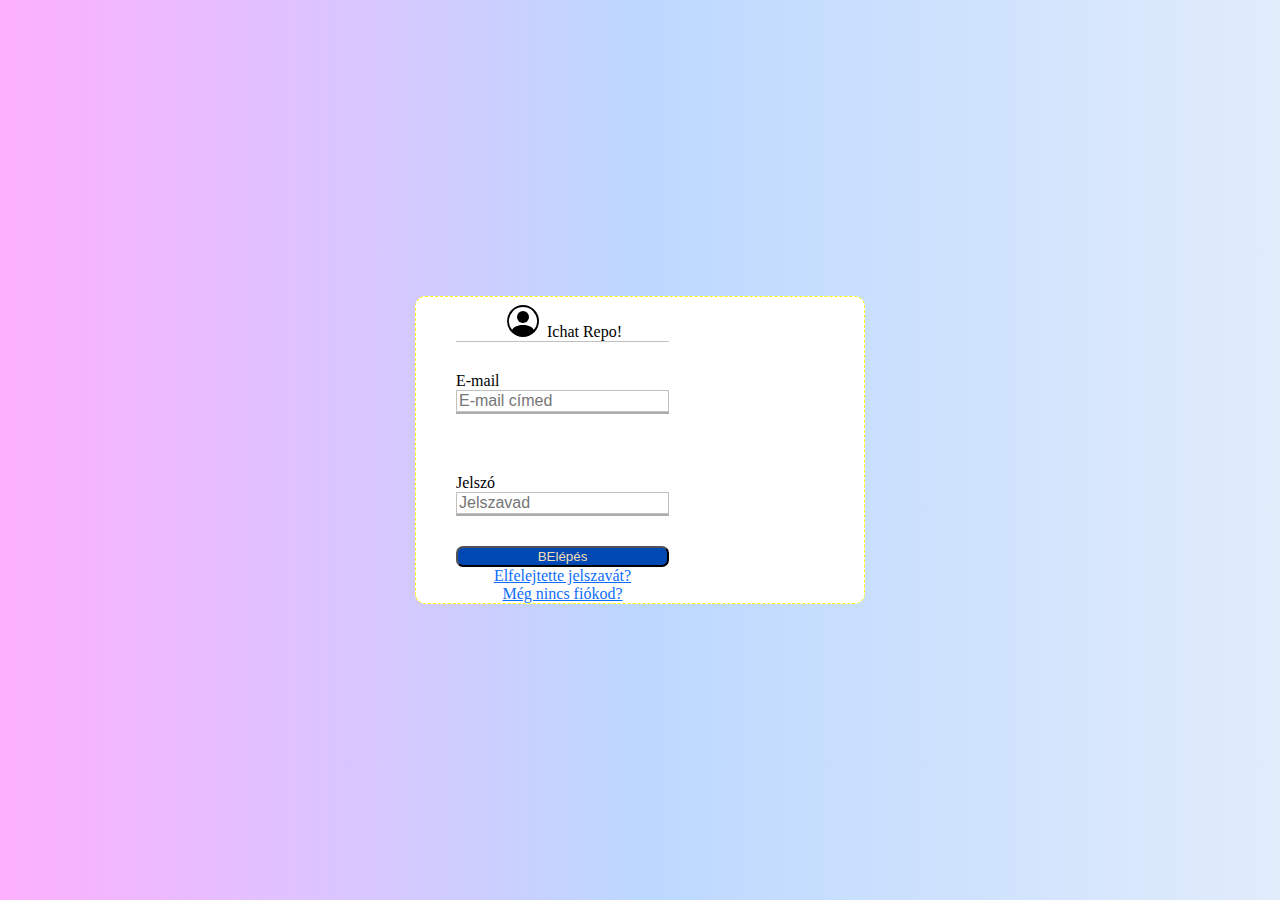
<file: login.html>
<!DOCTYPE html>
<html lang="en">
<head>
    <meta charset="UTF-8">
    <meta name="viewport" content="width=device-width, initial-scale=1.0">
    <title>Document</title>
    <link rel="stylesheet" href="style.css">
</head>
<body>




    
        <div class="center">
            <form action="" class="d-flex">
                    <div class="text-center">
                          <svg xmlns="http://www.w3.org/2000/svg" width="40" height="40" fill="currentColor" class="logo" viewBox="0 0 16 16">
                                <path d="M11 6a3 3 0 1 1-6 0 3 3 0 0 1 6 0"/>
                                <path fill-rule="evenodd" d="M0 8a8 8 0 1 1 16 0A8 8 0 0 1 0 8m8-7a7 7 0 0 0-5.468 11.37C3.242 11.226 4.805 10 8 10s4.757 1.225 5.468 2.37A7 7 0 0 0 8 1"/>
                              </svg>  Ichat Repo!
                        </div>
            
                    <div class="form-div">
                        <label for="email" class="form-label">E-mail</label> <br>
                        <input type="text" class="form-control " placeholder="E-mail címed" name="email">
                    </div>
            
                    <div class="form-div">
                        <label for="password" class="form-label">Jelszó</label> <br>
                        <input type="password" class="form-control " placeholder="Jelszavad" name="password">
                    </div>
                    <div>
                        <button>BElépés</button>
                    </div>
                    <div class="kozepre">
                        <a href="">Elfelejtette jelszavát?</a>
                    </div>
                    <div class="kozepre">
                        <a href="register.html">Még nincs fiókod?</a>
                    </div>
                </form>
        </div>




       




    
    
</body>
</html>
</file>
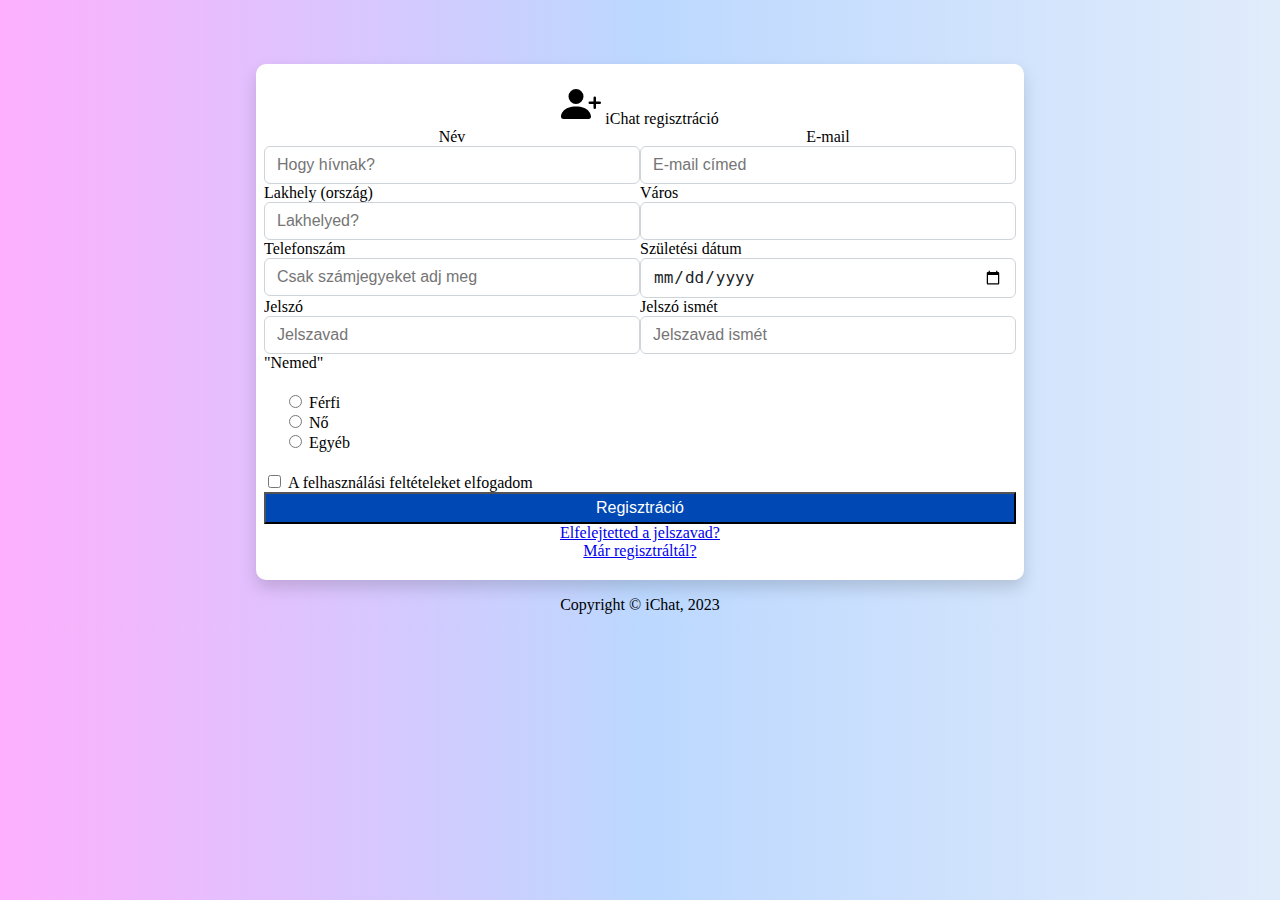
<file: register.html>
<!DOCTYPE html>
<html lang="en">
<head>
    <meta charset="UTF-8">
    <meta name="viewport" content="width=device-width, initial-scale=1.0">
    <title>Document</title>
    <link rel="stylesheet" href="register.css">
</head>
<body>

<div class="main">
    <div class="container">
        <div class="row shadow">
            <form action="" class="d-flex padding-from">
                <div class="col-12 jstf-center">
                    <svg xmlns="http://www.w3.org/2000/svg" width="40" height="40" fill="currentColor" class="bi bi-person-plus-fill" viewBox="0 0 16 16">
                        <path d="M1 14s-1 0-1-1 1-4 6-4 6 3 6 4-1 1-1 1zm5-6a3 3 0 1 0 0-6 3 3 0 0 0 0 6"/>
                        <path fill-rule="evenodd" d="M13.5 5a.5.5 0 0 1 .5.5V7h1.5a.5.5 0 0 1 0 1H14v1.5a.5.5 0 0 1-1 0V8h-1.5a.5.5 0 0 1 0-1H13V5.5a.5.5 0 0 1 .5-.5"/>
                      </svg>  iChat regisztráció
                </div>
                <div class="col-6 jstf-center">
                    <label for="name" class="form-label">Név</label>
                    <input type="text" id="name" class="form-control" placeholder="Hogy hívnak?" name="name" value="">
                </div>
                <div class="col-6 jstf-center">
                    <label for="email" class="form-label">E-mail</label>
                    <input type="text" id="email" class="form-control" placeholder="E-mail címed" name="email" value="">
                </div>
                <div class="col-6">
                    <label for="living_country" class="form-label">Lakhely (ország)</label>
                    <input type="text" id="living_country" class="form-control" placeholder="Lakhelyed?" name="living_country" value="">
                </div>
                <div class="col-6">
                    <label for="living_city" class="form-label">Város</label>
                    <input id="living_city" class="form-control " name="living_city" list="cities" value="">
                    <datalist id="cities"></datalist>
                </div>
                <div class="col-6">
                    <label for="phone" class="form-label">Telefonszám</label>
                    <input type="text" id="phone" class="form-control " placeholder="Csak számjegyeket adj meg" name="phone" value="">
                </div>
                <div class="col-6">
                    <label for="birth_date" class="form-label">Születési dátum</label>
                    <input type="date" id="birth_date" class="form-control " name="birth_date" value="">
                </div>
                <div class="col-6">
                    <label for="password" class="form-label">Jelszó</label>
                    <input type="password" id="password" class="form-control " placeholder="Jelszavad" name="password" value="">
                </div>
                <div class="col-6">
                    <label for="password_confirmation" class="form-label">Jelszó ismét</label>
                    <input type="password" id="password_confirmation" class="form-control " placeholder="Jelszavad ismét" name="password_confirmation" value="">
                </div>
                <div>
                    "Nemed"
                    <div class="col-12 padding-from">
                        <input type="radio" id="gender_male" class=" form-check-input csekbox " name="gender" value="m">
                        <label for="gender_male" class="form-check-label">Férfi</label>
                        <br>
                        <input type="radio" id="gender_female" class=" form-check-input csekbox" name="gender" value="f">
                        <label for="gender_female" class="form-check-label">Nő</label>
                        <br>
                        <input type="radio" id="gender_other" class=" form-check-input csekbox" name="gender" value="o">
                        <label for="gender_other" class="form-check-label">Egyéb</label>
                    </div>
                </div>
                <div class="col-12 ">
                    <div>
                        <input type="checkbox" id="privacy" class=" form-check-input " name="privacy" value="1">
                        <label for="privacy" class="form-check-label">A felhasználási feltételeket elfogadom</label>
                    </div>
                </div>
                <div class="col-12 jstf-center">
                    <button class="btn btn-primary d-block w-100">Regisztráció</button>
                </div>
                <div class="col-12 jstf-center">
                    <a href="/password-forgotten">Elfelejtetted a jelszavad?</a>
                    <br>
                    <a href="/login">Már regisztráltál?</a>
                </div>
            </form>
        </div>

    </div>

</div>

<footer class="jstf-center">
    <p class="text-center ">Copyright © iChat, 2023</p>
</footer>


    
</body>
</html>
</file>
<file: style.css>
* {
    box-sizing: border-box;
}

body {
    margin: 0;
    padding: 0;
    background: linear-gradient(270deg, #e1ecfb, #bcd8ff, #fdb0fd);
    height: 100vh;
    overflow: hidden;
    -webkit-animation: AnimationName 12s ease infinite;
    animation: AnimationName 12s ease infinite;
    background: linear-gradient(270deg,#e1ecfb,#bcd8ff,#fdb0fd);

}
.d-flex {
    display: flex;
   flex-direction: column;
   flex-wrap:wrap-reverse;
}
.center {
    border: dashed 1px yellow;
    position: absolute;
    top: 50%;
    left: 50%;
    transform: translate(-50%, -50%);
    background: white;
    border-radius: 10px;
    width: 450px;
    display: flex;

}
.text-center {
    text-align: center;
    border-bottom: 1px solid silver;
}
.shadow {
    box-shadow: 0 .5rem 1rem rgba(0,0,0,.15);
}
i {
    text-align: center;
    padding: 0 0 20px 0;
    border-bottom: dotted yellow 1px;
}
input {
    border: 1px solid silver;
    font-size: 16px;
    width: 100%;

}
.center form {
    padding: 0 40px;
    box-sizing: border-box;
}

button {
    background-color: #0049b4;
    width: 100%;
    display: block;
    border-radius: 7px;
    color: wheat;
}
a {
    color: #0d6efd;
}
.form-div {
    position: relative;
    border-bottom: 2px solid #adadad;
    margin: 30px 0;
}
svg {
    padding-top: 8px;
}
.kozepre {
    text-align: center;
}
@media screen and ( min-width:576px) {
    .form-div {
        width: 100%;
    }
}
@-webkit-keyframes AnimationName {
    0% {
        background-position: 0 50%
    }

    50% {
        background-position: 100% 50%
    }

    to {
        background-position: 0 50%
    }
}

@keyframes AnimationName {
    0% {
        background-position: 0 50%
    }

    50% {
        background-position: 100% 50%
    }

    to {
        background-position: 0 50%
    }
}
</file>
<file: register.css>
* {
    box-sizing: border-box;
}
body {
    margin: 0;
    padding: 0;
    -webkit-animation: AnimationName 12s ease infinite;
    animation: AnimationName 12s ease infinite;
    background: linear-gradient(270deg,#e1ecfb,#bcd8ff,#fdb0fd);   
}

.maine {
    width: 100%;

}
label {
    display: inline-block;
}
.form-control {
    -webkit-appearance: none;
    appearance: none;
    background-clip: padding-box;
    background-color: #fff;
    border: 1px solid #ced4da;
    border-radius: 0.375rem;
    color: #212529;
    display: block;
    font-size: 1rem;
    font-weight: 400;
    line-height: 1.5;
    padding: 0.375rem 0.75rem;
    transition: border-color .15s ease-in-out,box-shadow .15s ease-in-out;
    width: 100%;
}
.form-check {
    display: block;
    margin-bottom: 0.125rem;
    min-height: 1.5rem;
    padding-left: 1.5em;
}

.csekbox {
    border-radius: 25px;
}

.col-6 {
    width: 50%;
}
.col-12 {
    width: 100%;
}
.jstf-center {
    text-align: center;
}
.d-flex {
    --bs-gutter-x: 1.5rem;
    --bs-gutter-y: 0;
    display: flex;
    flex-wrap: wrap;
    margin-left: calc(var(--bs-gutter-x)*-.5);
    margin-right: calc(var(--bs-gutter-x)*-.5);
    margin-top: calc(var(--bs-gutter-y)*-1);
}
.container {
    display: flex;
    flex-wrap: wrap;
    justify-content: center;
    
    align-items: center;
    height: 100%;
    width: 100%;
    flex-direction: row;
    padding-top: 5%;
}
.padding-from {
    padding: 20px;
}
.row {
    
    background-color:white;
    width: 60%;
    
    border-radius: 10px;  
}
button {
    width: 100%;
    background-color: #0049b4;
    color: white;
    font-size:medium;
    padding: 5px;
}
.shadow {
    box-shadow: 0 .5rem 1rem rgba(0,0,0,.15);
}
@-webkit-keyframes AnimationName {
    0% {
        background-position: 0 50%
    }

    50% {
        background-position: 100% 50%
    }

    to {
        background-position: 0 50%
    }
}

@keyframes AnimationName {
    0% {
        background-position: 0 50%
    }

    50% {
        background-position: 100% 50%
    }

    to {
        background-position: 0 50%
    }
}
</file>
